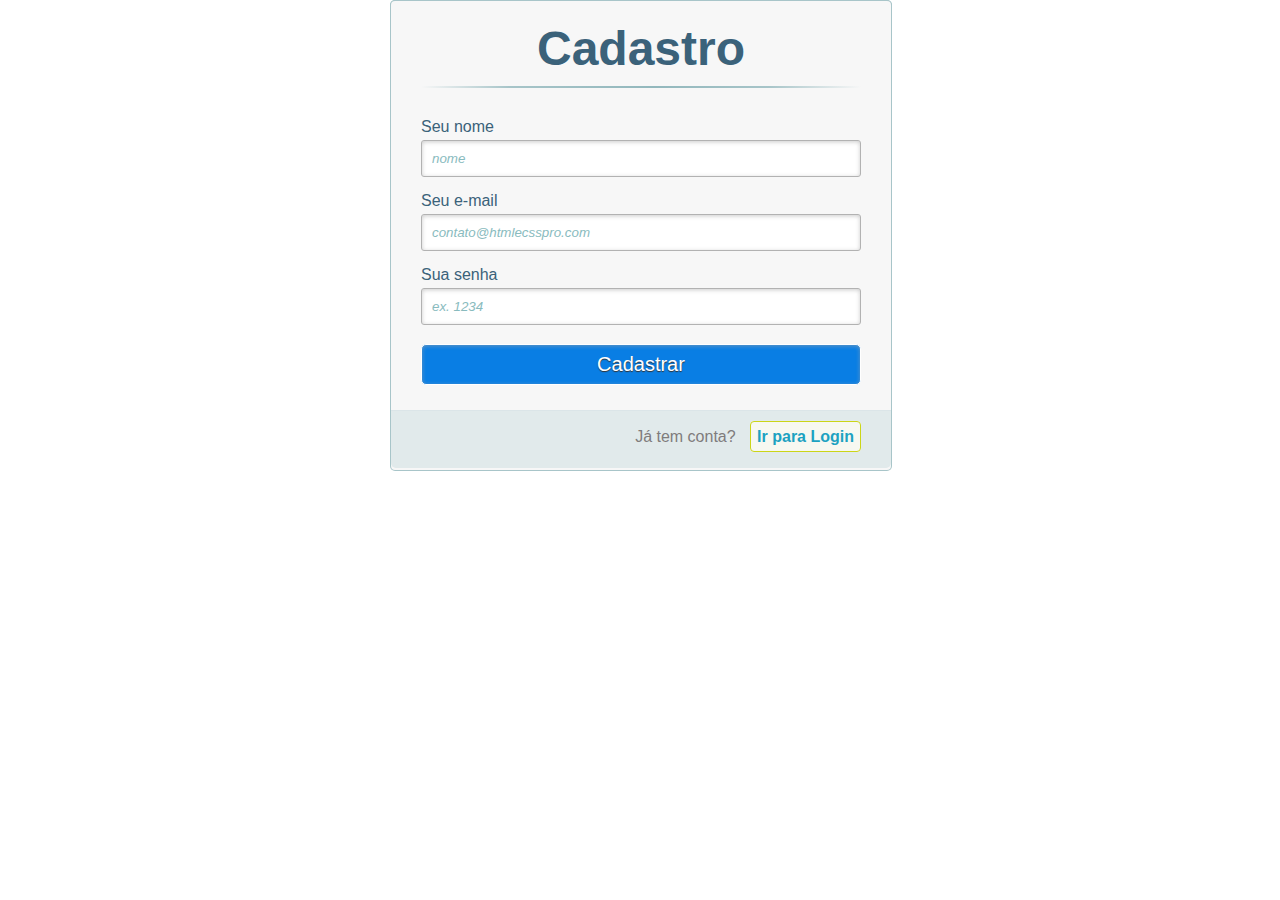
<file: NeoFlix/login.html>
<!DOCTYPE html>
<head>
  <meta charset="UTF-8" />
  <title>Formulário de Login e Registro com HTML5 e CSS3</title>
  <meta name="viewport" content="width=device-width, initial-scale=1.0"> 
  <link rel="stylesheet" type="text/css" href="style/login.css" />
</head>
<body>
  <div class="container" >
    <a class="links" id="paracadastro"></a>
    <a class="links" id="paralogin"></a>
     
    <div class="content">      
      <!--FORMULÁRIO DE LOGIN-->
      <div id="login">
        <form method="post" action=""> 
          <h1>Login</h1> 
          <p> 
            <label for="nome_login">Seu nome</label>
            <input id="nome_login" name="nome_login" required="required" type="text" placeholder="ex. teste@teste.com"/>
          </p>
           
          <p> 
            <label for="email_login">Seu e-mail</label>
            <input id="email_login" name="email_login" required="required" type="password" placeholder="ex. senha" /> 
          </p>
           
          <p> 
            <input type="checkbox" name="manterlogado" id="manterlogado" value="" /> 
            <label for="manterlogado">Manter-me logado</label>
          </p>
           
          <p> 
            <input type="submit" value="Logar" /> 
          </p>
           
          <p class="link">
            Ainda não tem conta?
            <a href="#paracadastro">Cadastre-se</a>
          </p>
        </form>
      </div>
 
      <!--FORMULÁRIO DE CADASTRO-->
      <div id="cadastro">
        <form method="post" action=""> 
          <h1>Cadastro</h1> 
           
          <p> 
            <label for="nome_cad">Seu nome</label>
            <input id="nome_cad" name="nome_cad" required="required" type="text" placeholder="nome" />
          </p>
           
          <p> 
            <label for="email_cad">Seu e-mail</label>
            <input id="email_cad" name="email_cad" required="required" type="email" placeholder="contato@htmlecsspro.com"/> 
          </p>
           
          <p> 
            <label for="senha_cad">Sua senha</label>
            <input id="senha_cad" name="senha_cad" required="required" type="password" placeholder="ex. 1234"/>
          </p>
           
          <p> 
            <input type="submit" value="Cadastrar"/> 
          </p>
           
          <p class="link">  
            Já tem conta?
            <a href="#paralogin"> Ir para Login </a>
          </p>
        </form>
      </div>
    </div>
  </div>  
</body>
</html>
</file>
<file: NeoFlix/style/login.css>
:root {
    --cor1: #89bbbe;
    --cor2: #d4a465;
    --cor3: #3b627a;
    --cor4: #097ee4;
    --cor5: #098bd6;

}

/* CSS reset */
*, *:before, *:after { 
    margin:0;
    padding:0;
    font-family: Arial,sans-serif;
  }
   
  /* remove a linha dos links */
  a{
    text-decoration: none;
  }
   
  /* esconde as ancoras da tela */
  a.links{
    display: none;
  }

  .content{
    width: 500px;
    min-height: 560px;    
    margin: 0px auto;
    position: relative;   
  }

  h1{
    font-size: 48px;
    color: var(--cor3);
    padding: 2px 0 10px 0;
    font-family: Arial,sans-serif;
    font-weight: bold;
    text-align: center;
    padding-bottom: 30px;
  }

  h1:after{
    content: ' ';
    display: block;
    width: 100%;
    height: 2px;
    margin-top: 10px;
    background: -webkit-linear-gradient(left, rgba(147,184,189,0) 0%,rgba(147,184,189,0.8) 20%,rgba(147,184,189,1) 53%,rgba(147,184,189,0.8) 79%,rgba(147,184,189,0) 100%); 
    background: linear-gradient(left, rgba(147,184,189,0) 0%,rgba(147,184,189,0.8) 20%,rgba(147,184,189,1) 53%,rgba(147,184,189,0.8) 79%,rgba(147,184,189,0) 100%); 
  }

  p{
    margin-bottom:15px;
  }
   
  .content p:first-child{
    margin: 0px;
  }
   
  label{
    color: var(--cor3);
    position: relative;
  }

  /* placeholder */
::-webkit-input-placeholder  {
    color: var(--cor1); 
    font-style: italic;
  }
   
  input:-moz-placeholder,
  textarea:-moz-placeholder{
    color: var(--cor1);
    font-style: italic;
  }

  input {
    outline: none;
  }
   
  /*estilo dos input,  menos o checkbox */
  input:not([type="checkbox"]){
    width: 95%;
    margin-top: 4px;
    padding: 10px;    
    border: 1px solid #b2b2b2;
   
    -webkit-border-radius: 3px;
    border-radius: 3px;
   
    -webkit-box-shadow: 0px 1px 4px 0px rgba(168, 168, 168, 0.6) inset;
    box-shadow: 0px 1px 4px 0px rgba(168, 168, 168, 0.6) inset;
   
    -webkit-transition: all 0.2s linear;
    transition: all 0.2s linear;
  }
   
  /*estilo do botão submit */
  input[type="submit"]{
    width: 100%!important;
    cursor: pointer;  
    background: var(--cor4);
    padding: 8px 5px;
    color: #fff;
    font-size: 20px;  
    border: 1px solid #fff;   
    margin-bottom: 10px;  
    text-shadow: 0 1px 1px #333;
   
    -webkit-border-radius: 5px;
    border-radius: 5px;
   
    transition: all 0.2s linear;
  }
   
  /*estilo do botão submit no hover */
  input[type="submit"]:hover{
    background: var(--cor1);
  }

  .link{
    position: absolute;
    background: #e1eaeb;
    color: #7f7c7c;
    left: 0px;
    height: 20px;
    width: 440px;
    padding: 17px 30px 20px 30px;
    font-size: 16px;
    text-align: right;
    border-top: 1px solid #dbe5e8;
   
    -webkit-border-radius: 0 0  5px 5px;
    border-radius: 0 0  5px 5px;
  }
   
  .link a {
    font-weight: bold;
    background: #f7f8f1;
    padding: 6px;
    color: rgb(29, 162, 193);
    margin-left: 10px;
    border: 1px solid #cbd518;
   
    -webkit-border-radius: 4px;
    border-radius: 4px;  
   
    -webkit-transition: all 0.4s linear;
    transition: all 0.4s  linear;
  }
   
  .link a:hover {
    color: #39bfd7;
    background: #f7f7f7;
    border: 1px solid #4ab3c6;
  }
  
  #cadastro, 
  #login{
    position: absolute;
    top: 0px;
    width: 88%;   
    padding: 18px 6% 60px 6%;
    margin: 0 0 35px 0;
    background: #f7f7f7;
    border: 1px solid rgba(147, 184, 189,0.8);
     
    -webkit-box-shadow: 5px;
    border-radius: 5px;
     
    -webkit-animation-duration: 0.5s;
    -webkit-animation-timing-function: ease;
    -webkit-animation-fill-mode: both;
   
    animation-duration: 0.5s;
    animation-timing-function: ease;
    animation-fill-mode: both;
  }

  /* Efeito ao clicar no botão ( Ir para Login ) */
#paracadastro:target ~ .content #cadastro,
#paralogin:target ~ .content #login{
  z-index: 2;
  -webkit-animation-name: fadeInLeft;
  animation-name: fadeInLeft;
 
  -webkit-animation-delay: .1s;
  animation-delay: .1s;
}
 
/* Efeito ao clicar no botão ( Cadastre-se ) */
#registro:target ~ .content #login,
#paralogin:target ~ .content #cadastro{
  -webkit-animation-name: fadeOutLeft;
  animation-name: fadeOutLeft;
}

/*fadeInLeft*/
@-webkit-keyframes fadeInLeft {
    0% {
      opacity: 0;
      -webkit-transform: translateX(-20px);
    }
    100% {
      opacity: 1;
      -webkit-transform: translateX(0);
    }
  }
   
  @keyframes fadeInLeft {
    0% {
      opacity: 0;
      transform: translateX(-20px);
    }
    100% {
      opacity: 1;
      transform: translateX(0);
    }
  }
   
  /*fadeOutLeft*/
  @-webkit-keyframes fadeOutLeft {
    0% {
      opacity: 1;
      -webkit-transform: translateX(0);
    }
    100% {
      opacity: 0;
      -webkit-transform: translateX(-20px);
    }
  }
   
  @keyframes fadeOutLeft {
    0% {
      opacity: 1;
      transform: translateX(0);
    }
    100% {
      opacity: 0;
      transform: translateX(-20px);
    }
  }
</file>
